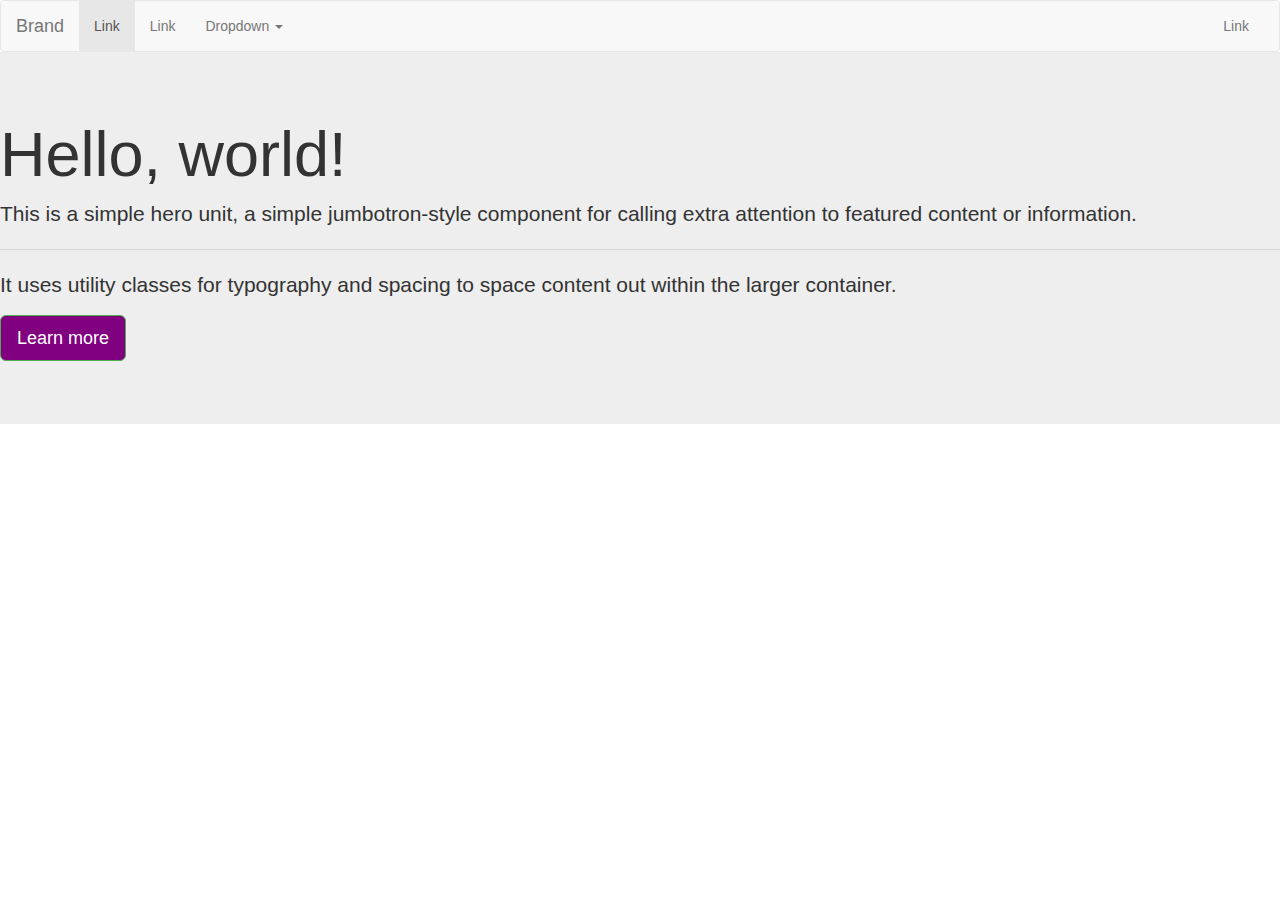
<file: bootstrap.html>
<!DOCTYPE html>
<html lang="en">
<head>
	<meta charset="utf-8">
	<title>Bootstrap Demo</title>
	<!-- locally stored Bootstrap CSS-->
<link rel="stylesheet" type="text/css" href="css/bootstrap.css">
	<!-- custom css -->
<link rel="stylesheet" type="text/css" href="css/styles.css">
	<!-- Latest compiled and minified CSS -->
<!-- <link rel="stylesheet" href="https://maxcdn.bootstrapcdn.com/bootstrap/3.3.7/css/bootstrap.min.css" integrity="sha384-BVYiiSIFeK1dGmJRAkycuHAHRg32OmUcww7on3RYdg4Va+PmSTsz/K68vbdEjh4u" crossorigin="anonymous"> -->

</head>
<body>
		<!-- navbar -->
	<nav class="navbar navbar-default">
	  <div class="container-fluid">
	    <!-- Brand and toggle get grouped for better mobile display -->
	    <div class="navbar-header">
	      <button type="button" class="navbar-toggle collapsed" data-toggle="collapse" data-target="#bs-example-navbar-collapse-1" aria-expanded="false">
	        <span class="sr-only">Toggle navigation</span>
	        <span class="icon-bar"></span>
	        <span class="icon-bar"></span>
	        <span class="icon-bar"></span>
	      </button>
	      <a class="navbar-brand" href="#">Brand</a>
	    </div>

	    <!-- Collect the nav links, forms, and other content for toggling -->
	    <div class="collapse navbar-collapse" id="bs-example-navbar-collapse-1">
	      <ul class="nav navbar-nav">
	        <li class="active"><a href="#">Link <span class="sr-only">(current)</span></a></li>
	        <li><a href="#">Link</a></li>
	        <li class="dropdown">
	          <a href="#" class="dropdown-toggle" data-toggle="dropdown" role="button" aria-haspopup="true" aria-expanded="false">Dropdown <span class="caret"></span></a>
	          <ul class="dropdown-menu">
	            <li><a href="#">Action</a></li>
	            <li><a href="#">Another action</a></li>
	            <li><a href="#">Something else here</a></li>
	            <li role="separator" class="divider"></li>
	            <li><a href="#">Separated link</a></li>
	            <li role="separator" class="divider"></li>
	            <li><a href="#">One more separated link</a></li>
	          </ul>
	        </li>
	      </ul>
	      <ul class="nav navbar-nav navbar-right">
	        <li><a href="#">Link</a></li>
	      </ul>
	    </div><!-- /.navbar-collapse -->
	  </div><!-- /.container-fluid -->
	</nav>
	<header>
		<div class="jumbotron">
  <h1 class="display-3">Hello, world!</h1>
  <p class="lead">This is a simple hero unit, a simple jumbotron-style component for calling extra attention to featured content or information.</p>
  <hr class="my-4">
  <p>It uses utility classes for typography and spacing to space content out within the larger container.</p>
  <p class="lead">
    <a class="btn btn-success btn-lg" href="#" role="button">Learn more</a>
  </p>
</div>

	</header>
</body>
</html>
</file>
<file: css/styles.css>
h1 {
	font-size:20px;
}
.btn-success {
	background-color:purple;
}
.jumbotron {
	background-image:url(https://static.pexels.com/photos/27403/pexels-photo-27403.jpg);
}
.navbar {
	margin-bottom:0px;
}
</file>
